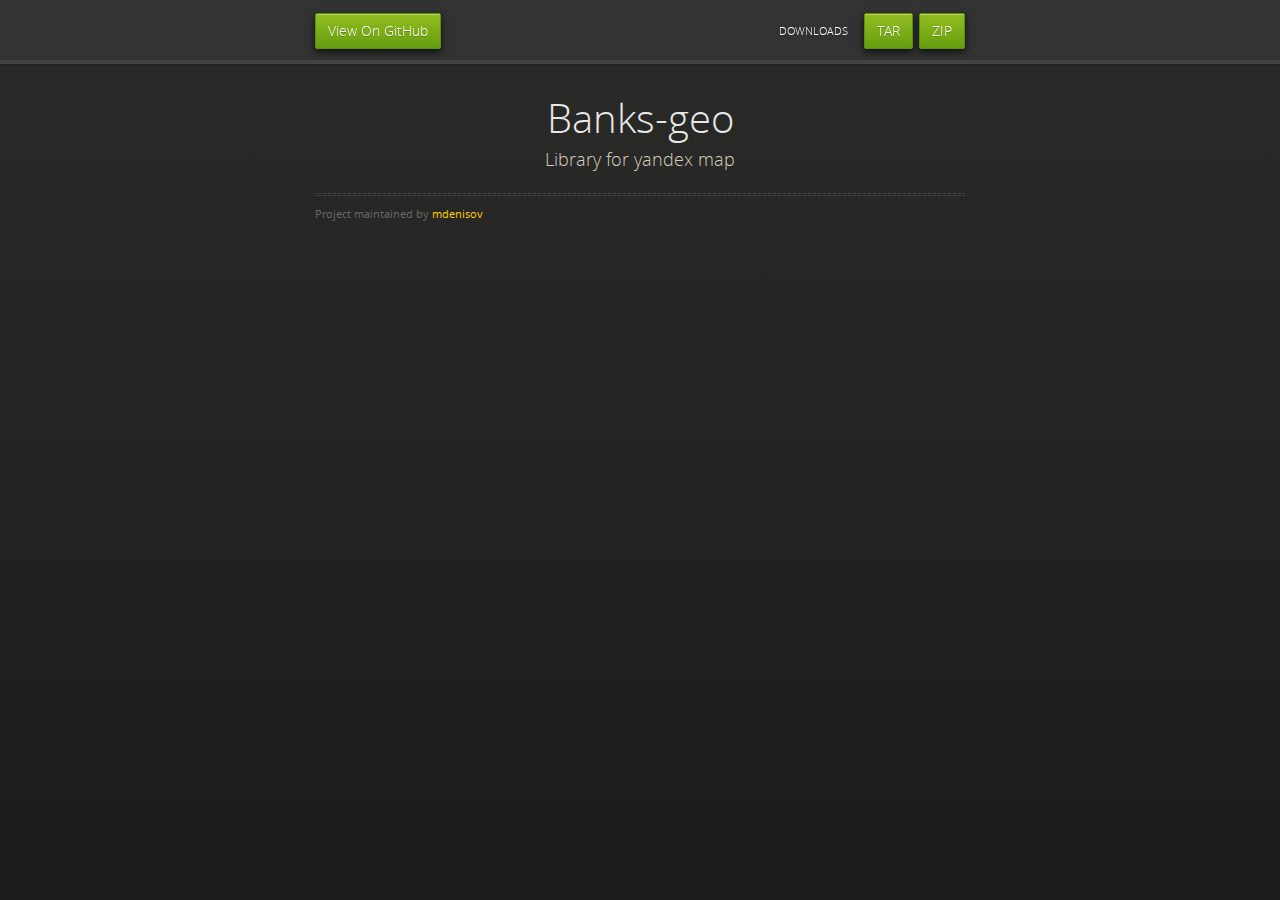
<file: index.html>
<!doctype html>
<html>
  <head>
    <meta charset="utf-8">
    <meta http-equiv="X-UA-Compatible" content="chrome=1">
    <title>Banks-geo by mdenisov</title>
    <link rel="stylesheet" href="stylesheets/styles.css">
    <link rel="stylesheet" href="stylesheets/pygment_trac.css">
    <script src="https://ajax.googleapis.com/ajax/libs/jquery/1.7.1/jquery.min.js"></script>
    <script src="http://api-maps.yandex.ru/2.0/?lang=ru-RU&load=package.standard,package.clusters" type="text/javascript"></script>
    <script src="javascripts/respond.js"></script>
    <!--[if lt IE 9]>
      <script src="//html5shiv.googlecode.com/svn/trunk/html5.js"></script>
    <![endif]-->
    <!--[if lt IE 8]>
    <link rel="stylesheet" href="stylesheets/ie.css">
    <![endif]-->
    <meta name="viewport" content="width=device-width, initial-scale=1, user-scalable=no">

  </head>
  <body>
      <div id="header">
        <nav>
          <li class="fork"><a href="https://github.com/mdenisov/banks-geo">View On GitHub</a></li>
          <li class="downloads"><a href="https://github.com/mdenisov/banks-geo/zipball/master">ZIP</a></li>
          <li class="downloads"><a href="https://github.com/mdenisov/banks-geo/tarball/master">TAR</a></li>
          <li class="title">DOWNLOADS</li>
        </nav>
      </div><!-- end header -->

    <div class="wrapper">

      <section>
        <div id="title">
          <h1>Banks-geo</h1>
          <p>Library for yandex map</p>
          <hr>
          <span class="credits left">Project maintained by <a href="https://github.com/mdenisov">mdenisov</a></span>
        </div>

        <div id="map" class="map"></div>
        
        <script src="javascripts/banks_geo.js" type="text/javascript"></script>
        <script type="text/javascript">
            $(function() {
    
                var points = [
                    {"bank_id":"4045","latitude":"55.76778590324839","longitude":"37.62066825396713","type":"atm","is_main":"0","icon_url":"http:\/\/banki.ru\/upload\/iblock\/53c\/4045.gif","id":"5226383"}
                ];
    
                var Map = new BanksGeo('#map', {
                    center: [55.76, 37.64],
                    zoom: 10,
                    data: points
                });
    
            });
        </script>

      </section>

    </div>
    <!--[if !IE]><script>fixScale(document);</script><![endif]-->
    
  </body>
</html>
</file>
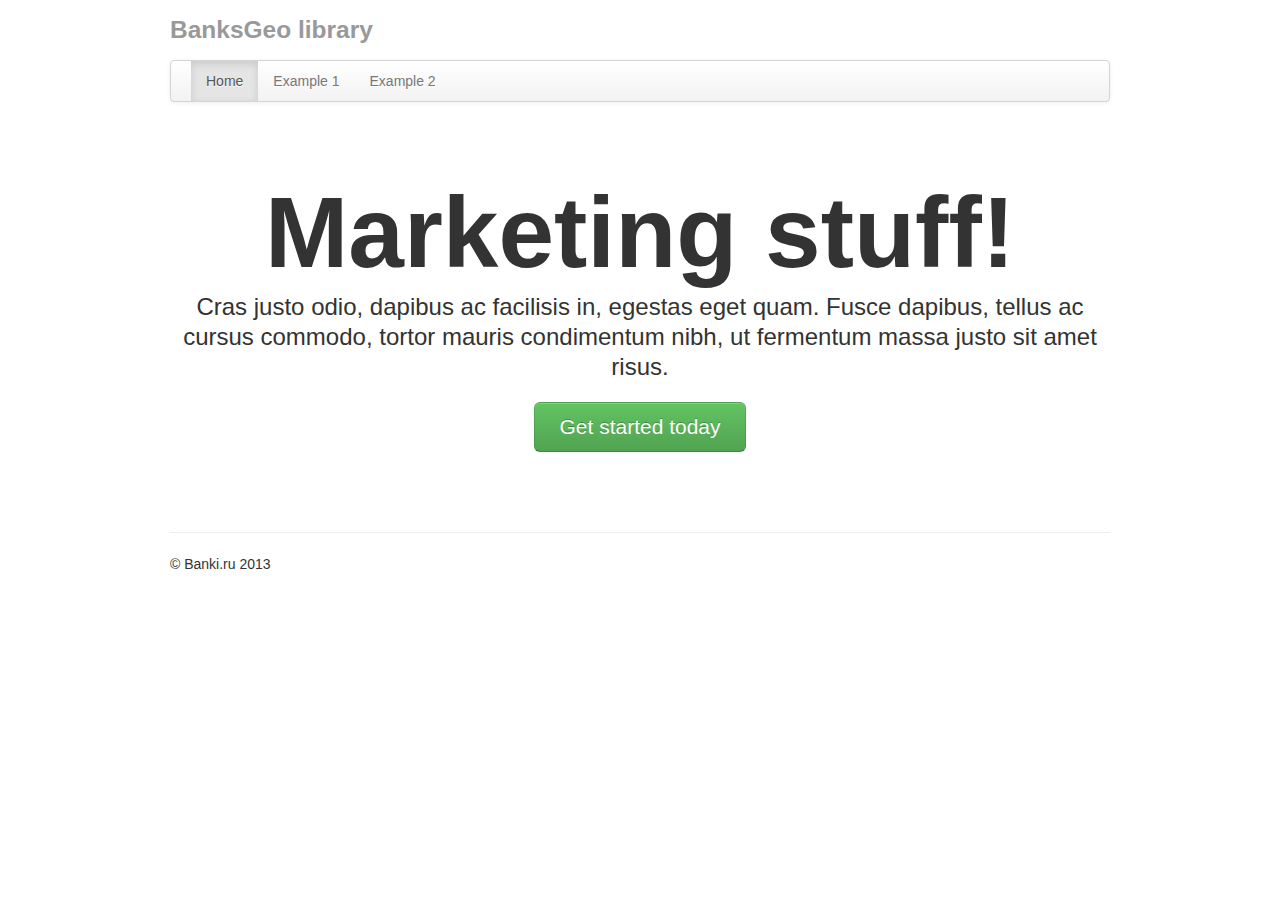
<file: examples/index.html>
<!DOCTYPE html>
<head>
    <meta charset="utf-8">
    <meta name="viewport" content="width=device-width, initial-scale=1.0">
    <meta name="description" content="">
    <meta name="author" content="">

    <title>BanksGeo library</title>

    <meta name="description" content="BanksGeo library">
    <meta name="viewport" content="width=device-width">

    <link href="css/bootstrap.css" rel="stylesheet" type="text/css" />
    <link href="css/style.css" rel="stylesheet" type="text/css" />
</head>
<body>

    <div class="container">

        <div class="masthead">
            <h3 class="muted">BanksGeo library</h3>
            <div class="navbar">
                <div class="navbar-inner">
                    <div class="container">
                        <ul class="nav">
                            <li class="active"><a href="index.html">Home</a></li>
                            <li><a href="index1.html">Example 1</a></li>
                            <li><a href="index2.html">Example 2</a></li>
                        </ul>
                    </div>
                </div>
            </div>
        </div>

        <div class="jumbotron">
            <h1>Marketing stuff!</h1>
            <p class="lead">Cras justo odio, dapibus ac facilisis in, egestas eget quam. Fusce dapibus, tellus ac cursus commodo, tortor mauris condimentum nibh, ut fermentum massa justo sit amet risus.</p>
            <a class="btn btn-large btn-success" href="#">Get started today</a>
        </div>

        <hr>

        <div class="footer">
            <p>&copy; Banki.ru 2013</p>
        </div>

    </div>

</body>
</html>
</file>
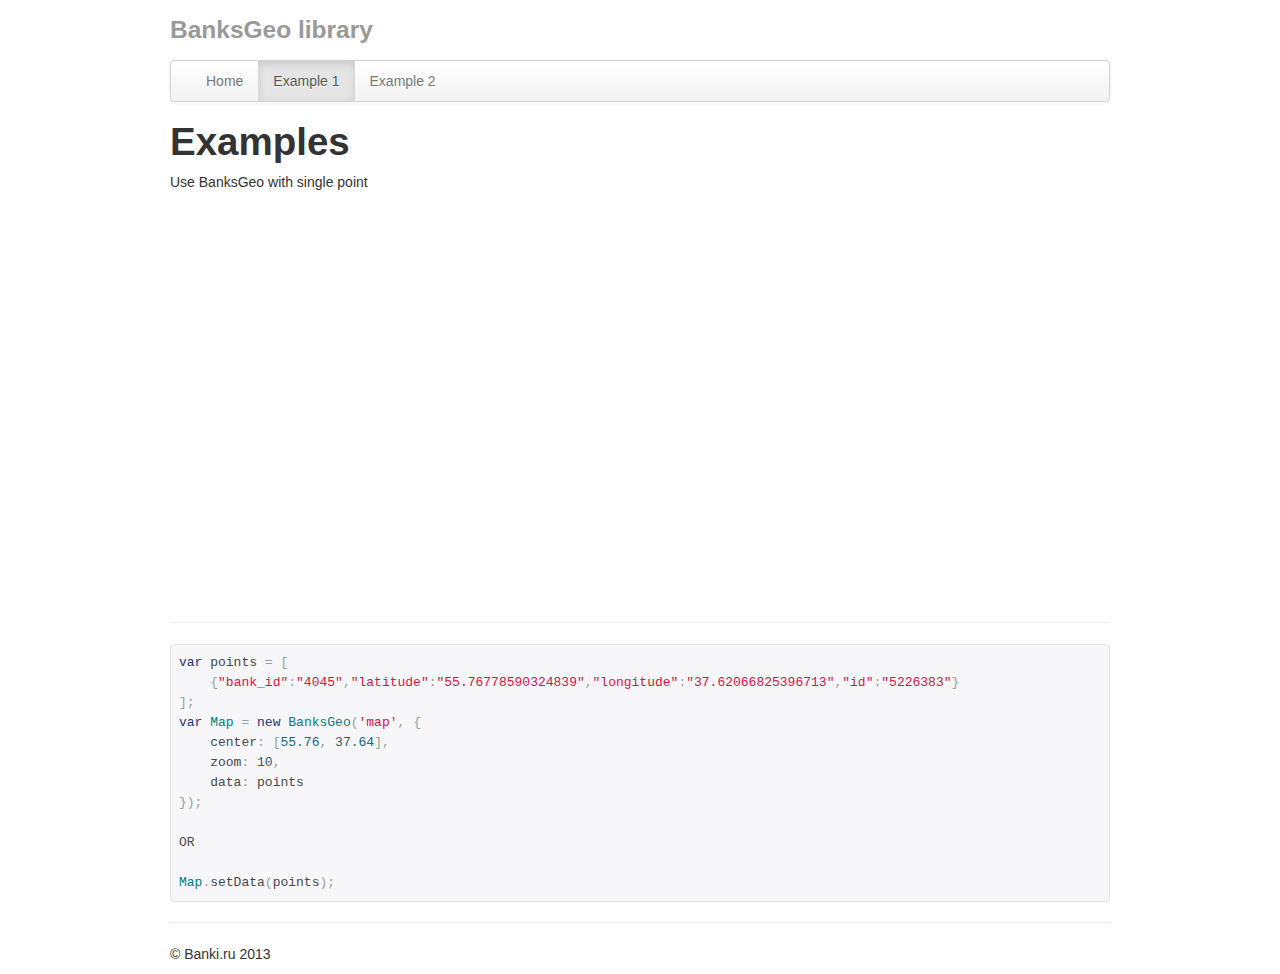
<file: examples/index1.html>
<!DOCTYPE html>
<head>
    <meta charset="utf-8">
    <meta name="viewport" content="width=device-width, initial-scale=1.0">
    <meta name="description" content="">
    <meta name="author" content="">

    <title>BanksGeo library</title>

    <meta name="description" content="BanksGeo library">
    <meta name="viewport" content="width=device-width">

    <link href="css/prettify.css" rel="stylesheet" type="text/css" />
    <link href="css/bootstrap.css" rel="stylesheet" type="text/css" />
    <link href="css/style.css" rel="stylesheet" type="text/css" />

    <script src="http://api-maps.yandex.ru/2.0/?lang=ru-RU&load=package.standard,package.clusters" type="text/javascript"></script>
</head>
<body>

    <div class="container">

        <div class="masthead">
            <h3 class="muted">BanksGeo library</h3>
            <div class="navbar">
                <div class="navbar-inner">
                    <div class="container">
                        <ul class="nav">
                            <li><a href="index.html">Home</a></li>
                            <li class="active"><a href="index1.html">Example 1</a></li>
                            <li><a href="index2.html">Example 2</a></li>
                        </ul>
                    </div>
                </div>
            </div>
        </div>

        <header>
            <h1>Examples</h1>
            <p>Use BanksGeo with single point</p>
        </header>

        <div id="map" class="map"></div>

        <hr>

        <pre class="prettyprint">var points = [
    {"bank_id":"4045","latitude":"55.76778590324839","longitude":"37.62066825396713","id":"5226383"}
];
var Map = new BanksGeo('map', {
    center: [55.76, 37.64],
    zoom: 10,
    data: points
});

OR

Map.setData(points);</pre>

        <hr>

        <div class="footer">
            <p>&copy; Banki.ru 2013</p>
        </div>

    </div>

    <script src="js/prettify.js"></script>
    <script src="js/jquery/jquery.js"></script>
    <script src="../source/banks_geo.js" type="text/javascript"></script>
    <script type="text/javascript">
        // make code pretty
        window.prettyPrint && prettyPrint();

        $(function() {

            var points = [
                {"bank_id":"4045","latitude":"55.76778590324839","longitude":"37.62066825396713","type":"atm","is_main":"0","icon_url":"\/upload\/iblock\/53c\/4045.gif","id":"5226383"}
            ];
//            var Map = new BanksGeo('map', {
//                center: [55.76, 37.64],
//                zoom: 10,
//                data: points
//            });

            var Map = new BanksGeo('map', {
                center: [55.76, 37.64],
                zoom: 10,
                data: points
            });

//            Map.setData(points);

        });
    </script>

</body>
</html>
</file>
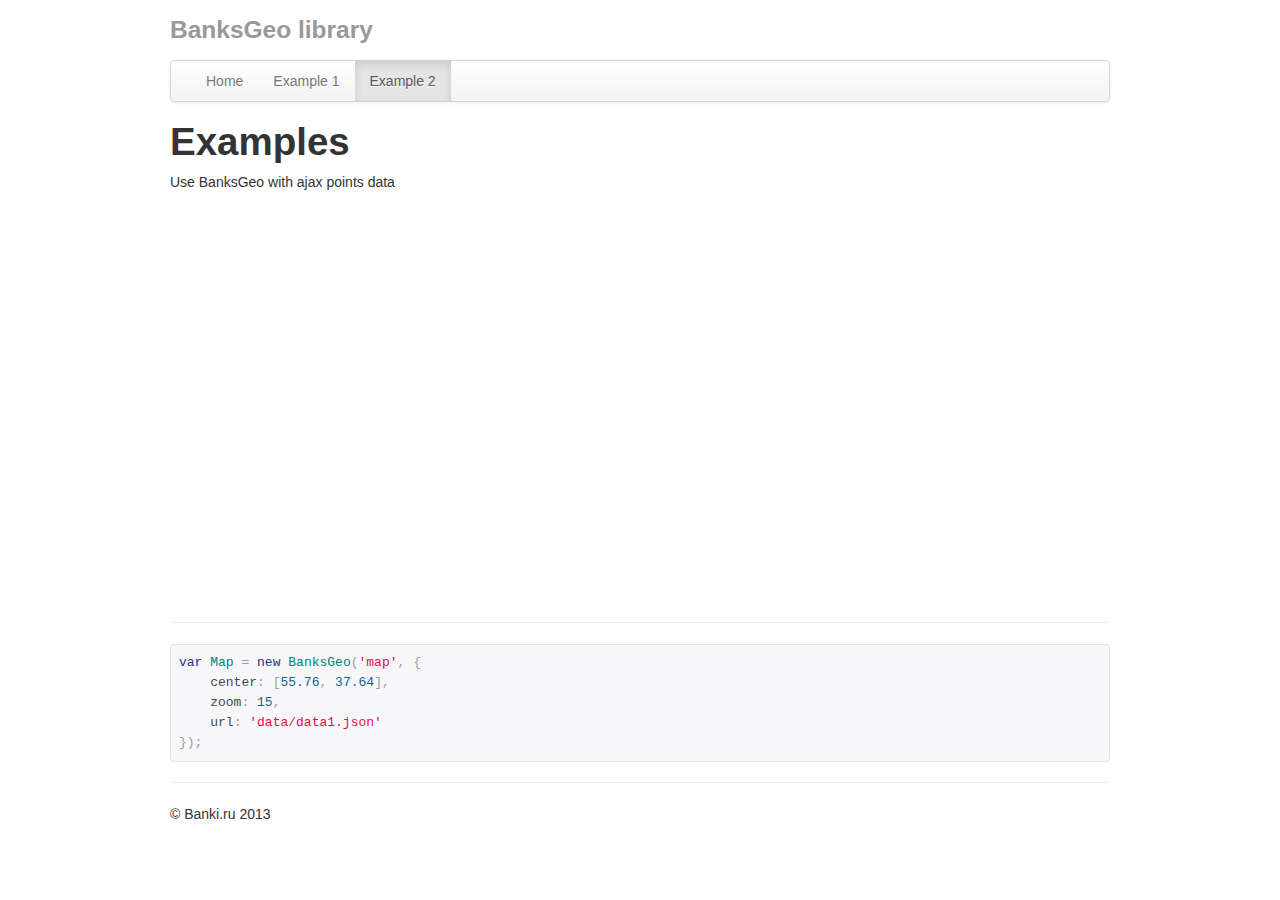
<file: examples/index2.html>
<!DOCTYPE html>
<head>
    <meta charset="utf-8">
    <meta name="viewport" content="width=device-width, initial-scale=1.0">
    <meta name="description" content="">
    <meta name="author" content="">

    <title>BanksGeo library</title>

    <meta name="description" content="BanksGeo library">
    <meta name="viewport" content="width=device-width">

    <link href="css/prettify.css" rel="stylesheet" type="text/css" />
    <link href="css/bootstrap.css" rel="stylesheet" type="text/css" />
    <link href="css/style.css" rel="stylesheet" type="text/css" />

    <script src="http://api-maps.yandex.ru/2.0/?lang=ru-RU&load=package.standard,package.clusters" type="text/javascript"></script>
</head>
<body>

    <div class="container">

        <div class="masthead">
            <h3 class="muted">BanksGeo library</h3>
            <div class="navbar">
                <div class="navbar-inner">
                    <div class="container">
                        <ul class="nav">
                            <li><a href="index.html">Home</a></li>
                            <li><a href="index1.html">Example 1</a></li>
                            <li class="active"><a href="index2.html">Example 2</a></li>
                        </ul>
                    </div>
                </div>
            </div>
        </div>

        <header>
            <h1>Examples</h1>
            <p>Use BanksGeo with ajax points data</p>
        </header>

        <div id="map" class="map"></div>

        <hr>

        <pre class="prettyprint">var Map = new BanksGeo('map', {
    center: [55.76, 37.64],
    zoom: 15,
    url: 'data/data1.json'
});</pre>

        <hr>

        <div class="footer">
            <p>&copy; Banki.ru 2013</p>
        </div>

    </div>

    <script src="js/prettify.js"></script>
    <script src="js/jquery/jquery.js"></script>
    <script src="../source/banks_geo.js" type="text/javascript"></script>
    <script type="text/javascript">
        // make code pretty
        window.prettyPrint && prettyPrint();
        
        $(function() {

            var Map = new BanksGeo('map', {
                center: [55.76, 37.64],
                zoom: 15,
                url: 'data/data1.json'
            });

        });
    </script>

</body>
</html>
</file>
<file: stylesheets/styles.css>
@font-face {
  font-family: 'OpenSansLight';
  src: url("../fonts/OpenSans-Light-webfont.eot");
  src: url("../fonts/OpenSans-Light-webfont.eot?#iefix") format("embedded-opentype"), url("../fonts/OpenSans-Light-webfont.woff") format("woff"), url("../fonts/OpenSans-Light-webfont.ttf") format("truetype"), url("../fonts/OpenSans-Light-webfont.svg#OpenSansLight") format("svg");
  font-weight: normal;
  font-style: normal;
}

@font-face {
  font-family: 'OpenSansLightItalic';
  src: url("../fonts/OpenSans-LightItalic-webfont.eot");
  src: url("../fonts/OpenSans-LightItalic-webfont.eot?#iefix") format("embedded-opentype"), url("../fonts/OpenSans-LightItalic-webfont.woff") format("woff"), url("../fonts/OpenSans-LightItalic-webfont.ttf") format("truetype"), url("../fonts/OpenSans-LightItalic-webfont.svg#OpenSansLightItalic") format("svg");
  font-weight: normal;
  font-style: normal;
}

@font-face {
  font-family: 'OpenSansRegular';
  src: url("../fonts/OpenSans-Regular-webfont.eot");
  src: url("../fonts/OpenSans-Regular-webfont.eot?#iefix") format("embedded-opentype"), url("../fonts/OpenSans-Regular-webfont.woff") format("woff"), url("../fonts/OpenSans-Regular-webfont.ttf") format("truetype"), url("../fonts/OpenSans-Regular-webfont.svg#OpenSansRegular") format("svg");
  font-weight: normal;
  font-style: normal;
  -webkit-font-smoothing: antialiased;
}

@font-face {
  font-family: 'OpenSansItalic';
  src: url("../fonts/OpenSans-Italic-webfont.eot");
  src: url("../fonts/OpenSans-Italic-webfont.eot?#iefix") format("embedded-opentype"), url("../fonts/OpenSans-Italic-webfont.woff") format("woff"), url("../fonts/OpenSans-Italic-webfont.ttf") format("truetype"), url("../fonts/OpenSans-Italic-webfont.svg#OpenSansItalic") format("svg");
  font-weight: normal;
  font-style: normal;
  -webkit-font-smoothing: antialiased;
}

@font-face {
  font-family: 'OpenSansSemibold';
  src: url("../fonts/OpenSans-Semibold-webfont.eot");
  src: url("../fonts/OpenSans-Semibold-webfont.eot?#iefix") format("embedded-opentype"), url("../fonts/OpenSans-Semibold-webfont.woff") format("woff"), url("../fonts/OpenSans-Semibold-webfont.ttf") format("truetype"), url("../fonts/OpenSans-Semibold-webfont.svg#OpenSansSemibold") format("svg");
  font-weight: normal;
  font-style: normal;
  -webkit-font-smoothing: antialiased;
}

@font-face {
  font-family: 'OpenSansSemiboldItalic';
  src: url("../fonts/OpenSans-SemiboldItalic-webfont.eot");
  src: url("../fonts/OpenSans-SemiboldItalic-webfont.eot?#iefix") format("embedded-opentype"), url("../fonts/OpenSans-SemiboldItalic-webfont.woff") format("woff"), url("../fonts/OpenSans-SemiboldItalic-webfont.ttf") format("truetype"), url("../fonts/OpenSans-SemiboldItalic-webfont.svg#OpenSansSemiboldItalic") format("svg");
  font-weight: normal;
  font-style: normal;
  -webkit-font-smoothing: antialiased;
}

@font-face {
  font-family: 'OpenSansBold';
  src: url("../fonts/OpenSans-Bold-webfont.eot");
  src: url("../fonts/OpenSans-Bold-webfont.eot?#iefix") format("embedded-opentype"), url("../fonts/OpenSans-Bold-webfont.woff") format("woff"), url("../fonts/OpenSans-Bold-webfont.ttf") format("truetype"), url("../fonts/OpenSans-Bold-webfont.svg#OpenSansBold") format("svg");
  font-weight: normal;
  font-style: normal;
  -webkit-font-smoothing: antialiased;
}

@font-face {
  font-family: 'OpenSansBoldItalic';
  src: url("../fonts/OpenSans-BoldItalic-webfont.eot");
  src: url("../fonts/OpenSans-BoldItalic-webfont.eot?#iefix") format("embedded-opentype"), url("../fonts/OpenSans-BoldItalic-webfont.woff") format("woff"), url("../fonts/OpenSans-BoldItalic-webfont.ttf") format("truetype"), url("../fonts/OpenSans-BoldItalic-webfont.svg#OpenSansBoldItalic") format("svg");
  font-weight: normal;
  font-style: normal;
  -webkit-font-smoothing: antialiased;
}

/* normalize.css 2012-02-07T12:37 UTC - http://github.com/necolas/normalize.css */
/* =============================================================================
   HTML5 display definitions
   ========================================================================== */
/*
 * Corrects block display not defined in IE6/7/8/9 & FF3
 */
article,
aside,
details,
figcaption,
figure,
footer,
header,
hgroup,
nav,
section,
summary {
  display: block;
}

/*
 * Corrects inline-block display not defined in IE6/7/8/9 & FF3
 */
audio,
canvas,
video {
  display: inline-block;
  *display: inline;
  *zoom: 1;
}

/*
 * Prevents modern browsers from displaying 'audio' without controls
 */
audio:not([controls]) {
  display: none;
}

/*
 * Addresses styling for 'hidden' attribute not present in IE7/8/9, FF3, S4
 * Known issue: no IE6 support
 */
[hidden] {
  display: none;
}

/* =============================================================================
   Base
   ========================================================================== */
/*
 * 1. Corrects text resizing oddly in IE6/7 when body font-size is set using em units
 *    http://clagnut.com/blog/348/#c790
 * 2. Prevents iOS text size adjust after orientation change, without disabling user zoom
 *    www.456bereastreet.com/archive/201012/controlling_text_size_in_safari_for_ios_without_disabling_user_zoom/
 */
html {
  font-size: 100%;
  /* 1 */
  -webkit-text-size-adjust: 100%;
  /* 2 */
  -ms-text-size-adjust: 100%;
  /* 2 */
}

/*
 * Addresses font-family inconsistency between 'textarea' and other form elements.
 */
html,
button,
input,
select,
textarea {
  font-family: sans-serif;
}

/*
 * Addresses margins handled incorrectly in IE6/7
 */
body {
  margin: 0;
}

/* =============================================================================
   Links
   ========================================================================== */
/*
 * Addresses outline displayed oddly in Chrome
 */
a:focus {
  outline: thin dotted;
}

/*
 * Improves readability when focused and also mouse hovered in all browsers
 * people.opera.com/patrickl/experiments/keyboard/test
 */
a:hover,
a:active {
  outline: 0;
}

/* =============================================================================
   Typography
   ========================================================================== */
/*
 * Addresses font sizes and margins set differently in IE6/7
 * Addresses font sizes within 'section' and 'article' in FF4+, Chrome, S5
 */
h1 {
  font-size: 2em;
  margin: 0.67em 0;
}

h2 {
  font-size: 1.5em;
  margin: 0.83em 0;
}

h3 {
  font-size: 1.17em;
  margin: 1em 0;
}

h4 {
  font-size: 1em;
  margin: 1.33em 0;
}

h5 {
  font-size: 0.83em;
  margin: 1.67em 0;
}

h6 {
  font-size: 0.75em;
  margin: 2.33em 0;
}

/*
 * Addresses styling not present in IE7/8/9, S5, Chrome
 */
abbr[title] {
  border-bottom: 1px dotted;
}

/*
 * Addresses style set to 'bolder' in FF3+, S4/5, Chrome
*/
b,
strong {
  font-weight: bold;
}

blockquote {
  margin: 1em 40px;
}

/*
 * Addresses styling not present in S5, Chrome
 */
dfn {
  font-style: italic;
}

/*
 * Addresses styling not present in IE6/7/8/9
 */
mark {
  background: #ff0;
  color: #000;
}

/*
 * Addresses margins set differently in IE6/7
 */
p,
pre {
  margin: 1em 0;
}

/*
 * Corrects font family set oddly in IE6, S4/5, Chrome
 * en.wikipedia.org/wiki/User:Davidgothberg/Test59
 */
pre,
code,
kbd,
samp {
  font-family: monospace, serif;
  _font-family: 'courier new', monospace;
  font-size: 1em;
}

/*
 * 1. Addresses CSS quotes not supported in IE6/7
 * 2. Addresses quote property not supported in S4
 */
/* 1 */
q {
  quotes: none;
}

/* 2 */
q:before,
q:after {
  content: '';
  content: none;
}

small {
  font-size: 75%;
}

/*
 * Prevents sub and sup affecting line-height in all browsers
 * gist.github.com/413930
 */
sub,
sup {
  font-size: 75%;
  line-height: 0;
  position: relative;
  vertical-align: baseline;
}

sup {
  top: -0.5em;
}

sub {
  bottom: -0.25em;
}

/* =============================================================================
   Lists
   ========================================================================== */
/*
 * Addresses margins set differently in IE6/7
 */
dl,
menu,
ol,
ul {
  margin: 1em 0;
}

dd {
  margin: 0 0 0 40px;
}

/*
 * Addresses paddings set differently in IE6/7
 */
menu,
ol,
ul {
  padding: 0 0 0 40px;
}

/*
 * Corrects list images handled incorrectly in IE7
 */
nav ul,
nav ol {
  list-style: none;
  list-style-image: none;
}

/* =============================================================================
   Embedded content
   ========================================================================== */
/*
 * 1. Removes border when inside 'a' element in IE6/7/8/9, FF3
 * 2. Improves image quality when scaled in IE7
 *    code.flickr.com/blog/2008/11/12/on-ui-quality-the-little-things-client-side-image-resizing/
 */
img {
  border: 0;
  /* 1 */
  -ms-interpolation-mode: bicubic;
  /* 2 */
}

/*
 * Corrects overflow displayed oddly in IE9
 */
svg:not(:root) {
  overflow: hidden;
}

/* =============================================================================
   Figures
   ========================================================================== */
/*
 * Addresses margin not present in IE6/7/8/9, S5, O11
 */
figure {
  margin: 0;
}

/* =============================================================================
   Forms
   ========================================================================== */
/*
 * Corrects margin displayed oddly in IE6/7
 */
form {
  margin: 0;
}

/*
 * Define consistent border, margin, and padding
 */
fieldset {
  border: 1px solid #c0c0c0;
  margin: 0 2px;
  padding: 0.35em 0.625em 0.75em;
}

/*
 * 1. Corrects color not being inherited in IE6/7/8/9
 * 2. Corrects text not wrapping in FF3 
 * 3. Corrects alignment displayed oddly in IE6/7
 */
legend {
  border: 0;
  /* 1 */
  padding: 0;
  white-space: normal;
  /* 2 */
  *margin-left: -7px;
  /* 3 */
}

/*
 * 1. Corrects font size not being inherited in all browsers
 * 2. Addresses margins set differently in IE6/7, FF3+, S5, Chrome
 * 3. Improves appearance and consistency in all browsers
 */
button,
input,
select,
textarea {
  font-size: 100%;
  /* 1 */
  margin: 0;
  /* 2 */
  vertical-align: baseline;
  /* 3 */
  *vertical-align: middle;
  /* 3 */
}

/*
 * Addresses FF3/4 setting line-height on 'input' using !important in the UA stylesheet
 */
button,
input {
  line-height: normal;
  /* 1 */
}

/*
 * 1. Improves usability and consistency of cursor style between image-type 'input' and others
 * 2. Corrects inability to style clickable 'input' types in iOS
 * 3. Removes inner spacing in IE7 without affecting normal text inputs
 *    Known issue: inner spacing remains in IE6
 */
button,
input[type="button"],
input[type="reset"],
input[type="submit"] {
  cursor: pointer;
  /* 1 */
  -webkit-appearance: button;
  /* 2 */
  *overflow: visible;
  /* 3 */
}

/*
 * Re-set default cursor for disabled elements
 */
button[disabled],
input[disabled] {
  cursor: default;
}

/*
 * 1. Addresses box sizing set to content-box in IE8/9
 * 2. Removes excess padding in IE8/9
 * 3. Removes excess padding in IE7
      Known issue: excess padding remains in IE6
 */
input[type="checkbox"],
input[type="radio"] {
  box-sizing: border-box;
  /* 1 */
  padding: 0;
  /* 2 */
  *height: 13px;
  /* 3 */
  *width: 13px;
  /* 3 */
}

/*
 * 1. Addresses appearance set to searchfield in S5, Chrome
 * 2. Addresses box-sizing set to border-box in S5, Chrome (include -moz to future-proof)
 */
input[type="search"] {
  -webkit-appearance: textfield;
  /* 1 */
  -moz-box-sizing: content-box;
  -webkit-box-sizing: content-box;
  /* 2 */
  box-sizing: content-box;
}

/*
 * Removes inner padding and search cancel button in S5, Chrome on OS X
 */
input[type="search"]::-webkit-search-decoration,
input[type="search"]::-webkit-search-cancel-button {
  -webkit-appearance: none;
}

/*
 * Removes inner padding and border in FF3+
 * www.sitepen.com/blog/2008/05/14/the-devils-in-the-details-fixing-dojos-toolbar-buttons/
 */
button::-moz-focus-inner,
input::-moz-focus-inner {
  border: 0;
  padding: 0;
}

/*
 * 1. Removes default vertical scrollbar in IE6/7/8/9
 * 2. Improves readability and alignment in all browsers
 */
textarea {
  overflow: auto;
  /* 1 */
  vertical-align: top;
  /* 2 */
}

/* =============================================================================
   Tables
   ========================================================================== */
/*
 * Remove most spacing between table cells
 */
table {
  border-collapse: collapse;
  border-spacing: 0;
}

body {
  padding: 0px 0 20px 0px;
  margin: 0px;
  font: 14px/1.5 "OpenSansRegular", "Helvetica Neue", Helvetica, Arial, sans-serif;
  color: #f0e7d5;
  font-weight: normal;
  background: #252525;
  background-attachment: fixed !important;
  background: -webkit-gradient(linear, 50% 0%, 50% 100%, color-stop(0%, #2a2a29), color-stop(100%, #1c1c1c));
  background: -webkit-linear-gradient(#2a2a29, #1c1c1c);
  background: -moz-linear-gradient(#2a2a29, #1c1c1c);
  background: -o-linear-gradient(#2a2a29, #1c1c1c);
  background: -ms-linear-gradient(#2a2a29, #1c1c1c);
  background: linear-gradient(#2a2a29, #1c1c1c);
}

h1, h2, h3, h4, h5, h6 {
  color: #e8e8e8;
  margin: 0 0 10px;
  font-family: 'OpenSansRegular', "Helvetica Neue", Helvetica, Arial, sans-serif;
  font-weight: normal;
}

p, ul, ol, table, pre, dl {
  margin: 0 0 20px;
}

h1, h2, h3 {
  line-height: 1.1;
}

h1 {
  font-size: 28px;
}

h2 {
  font-size: 24px;
}

h4, h5, h6 {
  color: #e8e8e8;
}

h3 {
  font-size: 18px;
  line-height: 24px;
  font-family: 'OpenSansRegular', "Helvetica Neue", Helvetica, Arial, sans-serif !important;
  font-weight: normal;
  color: #b6b6b6;
}

a {
  color: #ffcc00;
  font-weight: 400;
  text-decoration: none;
}
a:hover {
  color: #ffeb9b;
}

a small {
  font-size: 11px;
  color: #666;
  margin-top: -0.6em;
  display: block;
}

ul {
  list-style-image: url("../images/bullet.png");
}

strong {
  font-family: 'OpenSansBold', "Helvetica Neue", Helvetica, Arial, sans-serif !important;
  font-weight: normal;
}

.wrapper {
  max-width: 650px;
  margin: 0 auto;
  position: relative;
  padding: 0 20px;
}

section img {
  max-width: 100%;
}

blockquote {
  border-left: 3px solid #ffcc00;
  margin: 0;
  padding: 0 0 0 20px;
  font-style: italic;
}

code {
  font-family: "Lucida Sans", Monaco, Bitstream Vera Sans Mono, Lucida Console, Terminal;
  color: #efefef;
  font-size: 13px;
  margin: 0 4px;
  padding: 4px 6px;
  -moz-border-radius: 2px;
  -webkit-border-radius: 2px;
  -o-border-radius: 2px;
  -ms-border-radius: 2px;
  -khtml-border-radius: 2px;
  border-radius: 2px;
}

pre {
  padding: 8px 15px;
  background: #191919;
  -moz-border-radius: 2px;
  -webkit-border-radius: 2px;
  -o-border-radius: 2px;
  -ms-border-radius: 2px;
  -khtml-border-radius: 2px;
  border-radius: 2px;
  border: 1px solid #121212;
  -moz-box-shadow: inset 0 1px 3px rgba(0, 0, 0, 0.3);
  -webkit-box-shadow: inset 0 1px 3px rgba(0, 0, 0, 0.3);
  -o-box-shadow: inset 0 1px 3px rgba(0, 0, 0, 0.3);
  box-shadow: inset 0 1px 3px rgba(0, 0, 0, 0.3);
  overflow: auto;
  overflow-y: hidden;
}
pre code {
  color: #efefef;
  text-shadow: 0px 1px 0px #000;
  margin: 0;
  padding: 0;
}

table {
  width: 100%;
  border-collapse: collapse;
}

th {
  text-align: left;
  padding: 5px 10px;
  border-bottom: 1px solid #434343;
  color: #b6b6b6;
  font-family: 'OpenSansSemibold', "Helvetica Neue", Helvetica, Arial, sans-serif !important;
  font-weight: normal;
}

td {
  text-align: left;
  padding: 5px 10px;
  border-bottom: 1px solid #434343;
}

hr {
  border: 0;
  outline: none;
  height: 3px;
  background: transparent url("../images/hr.gif") center center repeat-x;
  margin: 0 0 20px;
}

dt {
  color: #F0E7D5;
  font-family: 'OpenSansSemibold', "Helvetica Neue", Helvetica, Arial, sans-serif !important;
  font-weight: normal;
}

#header {
  z-index: 100;
  left: 0;
  top: 0px;
  height: 60px;
  width: 100%;
  position: fixed;
  background: url(../images/nav-bg.gif) #353535;
  border-bottom: 4px solid #434343;
  -moz-box-shadow: 0px 1px 3px rgba(0, 0, 0, 0.25);
  -webkit-box-shadow: 0px 1px 3px rgba(0, 0, 0, 0.25);
  -o-box-shadow: 0px 1px 3px rgba(0, 0, 0, 0.25);
  box-shadow: 0px 1px 3px rgba(0, 0, 0, 0.25);
}
#header nav {
  max-width: 650px;
  margin: 0 auto;
  padding: 0 10px;
  background: blue;
  margin: 6px auto;
}
#header nav li {
  font-family: 'OpenSansLight', "Helvetica Neue", Helvetica, Arial, sans-serif;
  font-weight: normal;
  list-style: none;
  display: inline;
  color: white;
  line-height: 50px;
  text-shadow: 0px 1px 0px rgba(0, 0, 0, 0.2);
  font-size: 14px;
}
#header nav li a {
  color: white;
  border: 1px solid #5d910b;
  background: -webkit-gradient(linear, 50% 0%, 50% 100%, color-stop(0%, #93bd20), color-stop(100%, #659e10));
  background: -webkit-linear-gradient(#93bd20, #659e10);
  background: -moz-linear-gradient(#93bd20, #659e10);
  background: -o-linear-gradient(#93bd20, #659e10);
  background: -ms-linear-gradient(#93bd20, #659e10);
  background: linear-gradient(#93bd20, #659e10);
  -moz-border-radius: 2px;
  -webkit-border-radius: 2px;
  -o-border-radius: 2px;
  -ms-border-radius: 2px;
  -khtml-border-radius: 2px;
  border-radius: 2px;
  -moz-box-shadow: inset 0px 1px 0px rgba(255, 255, 255, 0.3), 0px 3px 7px rgba(0, 0, 0, 0.7);
  -webkit-box-shadow: inset 0px 1px 0px rgba(255, 255, 255, 0.3), 0px 3px 7px rgba(0, 0, 0, 0.7);
  -o-box-shadow: inset 0px 1px 0px rgba(255, 255, 255, 0.3), 0px 3px 7px rgba(0, 0, 0, 0.7);
  box-shadow: inset 0px 1px 0px rgba(255, 255, 255, 0.3), 0px 3px 7px rgba(0, 0, 0, 0.7);
  background-color: #93bd20;
  padding: 10px 12px;
  margin-top: 6px;
  line-height: 14px;
  font-size: 14px;
  display: inline-block;
  text-align: center;
}
#header nav li a:hover {
  background: -webkit-gradient(linear, 50% 0%, 50% 100%, color-stop(0%, #749619), color-stop(100%, #527f0e));
  background: -webkit-linear-gradient(#749619, #527f0e);
  background: -moz-linear-gradient(#749619, #527f0e);
  background: -o-linear-gradient(#749619, #527f0e);
  background: -ms-linear-gradient(#749619, #527f0e);
  background: linear-gradient(#749619, #527f0e);
  background-color: #659e10;
  border: 1px solid #527f0e;
  -moz-box-shadow: inset 0px 1px 1px rgba(0, 0, 0, 0.2), 0px 1px 0px rgba(0, 0, 0, 0);
  -webkit-box-shadow: inset 0px 1px 1px rgba(0, 0, 0, 0.2), 0px 1px 0px rgba(0, 0, 0, 0);
  -o-box-shadow: inset 0px 1px 1px rgba(0, 0, 0, 0.2), 0px 1px 0px rgba(0, 0, 0, 0);
  box-shadow: inset 0px 1px 1px rgba(0, 0, 0, 0.2), 0px 1px 0px rgba(0, 0, 0, 0);
}
#header nav li.fork {
  float: left;
  margin-left: 0px;
}
#header nav li.downloads {
  float: right;
  margin-left: 6px;
}
#header nav li.title {
  float: right;
  margin-right: 10px;
  font-size: 11px;
}

section {
  max-width: 650px;
  padding: 30px 0px 50px 0px;
  margin: 20px 0;
  margin-top: 70px;
}
section #title {
  border: 0;
  outline: none;
  margin: 0 0 50px 0;
  padding: 0 0 5px 0;
}
section #title h1 {
  font-family: 'OpenSansLight', "Helvetica Neue", Helvetica, Arial, sans-serif;
  font-weight: normal;
  font-size: 40px;
  text-align: center;
  line-height: 36px;
}
section #title p {
  color: #d7cfbe;
  font-family: 'OpenSansLight', "Helvetica Neue", Helvetica, Arial, sans-serif;
  font-weight: normal;
  font-size: 18px;
  text-align: center;
}
section #title .credits {
  font-size: 11px;
  font-family: 'OpenSansRegular', "Helvetica Neue", Helvetica, Arial, sans-serif;
  font-weight: normal;
  color: #696969;
  margin-top: -10px;
}
section #title .credits.left {
  float: left;
}
section #title .credits.right {
  float: right;
}



.map {
  width: 100%;
  height: 400px;
}
.banks-geo__point {
  background-image: url('../images/placemark-icons.png');
  background-repeat: no-repeat;
  height: 49px;
  width: 40px;
  margin: -49px 0 0 -20px;
}
.banks-geo__point--office,
.banks-geo__point--branch {
  background-position: left -49px;
}
.banks-geo__point--atm {
  background-position: left 0;
}
.banks-geo__point img {
  display: block;
  zoom: 1;
  background: #ffffff;
  border: 1px solid #ffffff;
  max-width: 16px;
  width: 16px;
  height: 16px;
  position: absolute;
  left: 7px;
  top: 5px;
  outline: none;
  margin: -48px 0 0 -20px;
}


@media print, screen and (max-width: 720px) {
  #title .credits {
    display: block;
    width: 100%;
    line-height: 30px;
    text-align: center;
  }
  #title .credits .left {
    float: none;
    display: block;
  }
  #title .credits .right {
    float: none;
    display: block;
  }
}
@media print, screen and (max-width: 480px) {
  #header {
    margin-top: -20px;
  }

  section {
    margin-top: 40px;
  }

  nav {
    display: none;
  }
}
</file>
<file: stylesheets/pygment_trac.css>
.highlight .hll { background-color: #404040 }
.highlight  { color: #d0d0d0 }
.highlight .c { color: #999999; font-style: italic } /* Comment */
.highlight .err { color: #a61717; background-color: #e3d2d2 } /* Error */
.highlight .g { color: #d0d0d0 } /* Generic */
.highlight .k { color: #6ab825; font-weight: normal } /* Keyword */
.highlight .l { color: #d0d0d0 } /* Literal */
.highlight .n { color: #d0d0d0 } /* Name */
.highlight .o { color: #d0d0d0 } /* Operator */
.highlight .x { color: #d0d0d0 } /* Other */
.highlight .p { color: #d0d0d0 } /* Punctuation */
.highlight .cm { color: #999999; font-style: italic } /* Comment.Multiline */
.highlight .cp { color: #cd2828; font-weight: normal } /* Comment.Preproc */
.highlight .c1 { color: #999999; font-style: italic } /* Comment.Single */
.highlight .cs { color: #e50808; font-weight: normal; background-color: #520000 } /* Comment.Special */
.highlight .gd { color: #d22323 } /* Generic.Deleted */
.highlight .ge { color: #d0d0d0; font-style: italic } /* Generic.Emph */
.highlight .gr { color: #d22323 } /* Generic.Error */
.highlight .gh { color: #ffffff; font-weight: normal } /* Generic.Heading */
.highlight .gi { color: #589819 } /* Generic.Inserted */
.highlight .go { color: #cccccc } /* Generic.Output */
.highlight .gp { color: #aaaaaa } /* Generic.Prompt */
.highlight .gs { color: #d0d0d0; font-weight: normal } /* Generic.Strong */
.highlight .gu { color: #ffffff; text-decoration: underline } /* Generic.Subheading */
.highlight .gt { color: #d22323 } /* Generic.Traceback */
.highlight .kc { color: #6ab825; font-weight: normal } /* Keyword.Constant */
.highlight .kd { color: #6ab825; font-weight: normal } /* Keyword.Declaration */
.highlight .kn { color: #6ab825; font-weight: normal } /* Keyword.Namespace */
.highlight .kp { color: #6ab825 } /* Keyword.Pseudo */
.highlight .kr { color: #6ab825; font-weight: normal } /* Keyword.Reserved */
.highlight .kt { color: #6ab825; font-weight: normal } /* Keyword.Type */
.highlight .ld { color: #d0d0d0 } /* Literal.Date */
.highlight .m { color: #3677a9 } /* Literal.Number */
.highlight .s { color: #9dd5f1 } /* Literal.String */
.highlight .na { color: #bbbbbb } /* Name.Attribute */
.highlight .nb { color: #24909d } /* Name.Builtin */
.highlight .nc { color: #447fcf; text-decoration: underline } /* Name.Class */
.highlight .no { color: #40ffff } /* Name.Constant */
.highlight .nd { color: #ffa500 } /* Name.Decorator */
.highlight .ni { color: #d0d0d0 } /* Name.Entity */
.highlight .ne { color: #bbbbbb } /* Name.Exception */
.highlight .nf { color: #447fcf } /* Name.Function */
.highlight .nl { color: #d0d0d0 } /* Name.Label */
.highlight .nn { color: #447fcf; text-decoration: underline } /* Name.Namespace */
.highlight .nx { color: #d0d0d0 } /* Name.Other */
.highlight .py { color: #d0d0d0 } /* Name.Property */
.highlight .nt { color: #6ab825;} /* Name.Tag */
.highlight .nv { color: #40ffff } /* Name.Variable */
.highlight .ow { color: #6ab825; font-weight: normal } /* Operator.Word */
.highlight .w { color: #666666 } /* Text.Whitespace */
.highlight .mf { color: #3677a9 } /* Literal.Number.Float */
.highlight .mh { color: #3677a9 } /* Literal.Number.Hex */
.highlight .mi { color: #3677a9 } /* Literal.Number.Integer */
.highlight .mo { color: #3677a9 } /* Literal.Number.Oct */
.highlight .sb { color: #9dd5f1 } /* Literal.String.Backtick */
.highlight .sc { color: #9dd5f1 } /* Literal.String.Char */
.highlight .sd { color: #9dd5f1 } /* Literal.String.Doc */
.highlight .s2 { color: #9dd5f1 } /* Literal.String.Double */
.highlight .se { color: #9dd5f1 } /* Literal.String.Escape */
.highlight .sh { color: #9dd5f1 } /* Literal.String.Heredoc */
.highlight .si { color: #9dd5f1 } /* Literal.String.Interpol */
.highlight .sx { color: #ffa500 } /* Literal.String.Other */
.highlight .sr { color: #9dd5f1 } /* Literal.String.Regex */
.highlight .s1 { color: #9dd5f1 } /* Literal.String.Single */
.highlight .ss { color: #9dd5f1 } /* Literal.String.Symbol */
.highlight .bp { color: #24909d } /* Name.Builtin.Pseudo */
.highlight .vc { color: #40ffff } /* Name.Variable.Class */
.highlight .vg { color: #40ffff } /* Name.Variable.Global */
.highlight .vi { color: #40ffff } /* Name.Variable.Instance */
.highlight .il { color: #3677a9 } /* Literal.Number.Integer.Long */
</file>
<file: stylesheets/ie.css>
nav {
  display: none;
}
</file>
<file: examples/css/style.css>
/* Main marketing message and sign up button */
.jumbotron {
  margin: 80px 0;
  text-align: center;
}
.jumbotron h1 {
  font-size: 100px;
  line-height: 1;
}
.jumbotron .lead {
  font-size: 24px;
  line-height: 1.25;
}
.jumbotron .btn {
  font-size: 21px;
  padding: 14px 24px;
}
.marketing {
  margin: 60px 0;
}
.marketing p + h4 {
  margin-top: 28px;
}
.map {
  width: 100%;
  height: 400px;
}
.map__point {
  background-image: url('../img/placemark-icons.png');
  background-repeat: no-repeat;
  height: 49px;
  width: 40px;
  margin: -49px 0 0 -20px;
}
.map__point--office,
.map__point--branch {
  background-position: left -49px;
}
.map__point--atm {
  background-position: left 0;
}
.map__point img {
  display: block;
  zoom: 1;
  background: #ffffff;
  border: 1px solid #ffffff;
  max-width: 16px;
  width: 16px;
  height: 16px;
  position: absolute;
  left: 7px;
  top: 5px;
  outline: none;
  margin: -48px 0 0 -20px;
}
</file>
<file: examples/css/prettify.css>
.com { color: #93a1a1; }
.lit { color: #195f91; }
.pun, .opn, .clo { color: #93a1a1; }
.fun { color: #dc322f; }
.str, .atv { color: #D14; }
.kwd, .prettyprint .tag { color: #1e347b; }
.typ, .atn, .dec, .var { color: teal; }
.pln { color: #48484c; }

.prettyprint {
  padding: 8px;
  background-color: #f7f7f9;
  border: 1px solid #e1e1e8;
}
.prettyprint.linenums {
  -webkit-box-shadow: inset 40px 0 0 #fbfbfc, inset 41px 0 0 #ececf0;
     -moz-box-shadow: inset 40px 0 0 #fbfbfc, inset 41px 0 0 #ececf0;
          box-shadow: inset 40px 0 0 #fbfbfc, inset 41px 0 0 #ececf0;
}

/* Specify class=linenums on a pre to get line numbering */
ol.linenums {
  margin: 0 0 0 33px; /* IE indents via margin-left */
}
ol.linenums li {
  padding-left: 12px;
  color: #bebec5;
  line-height: 20px;
  text-shadow: 0 1px 0 #fff;
}
</file>
